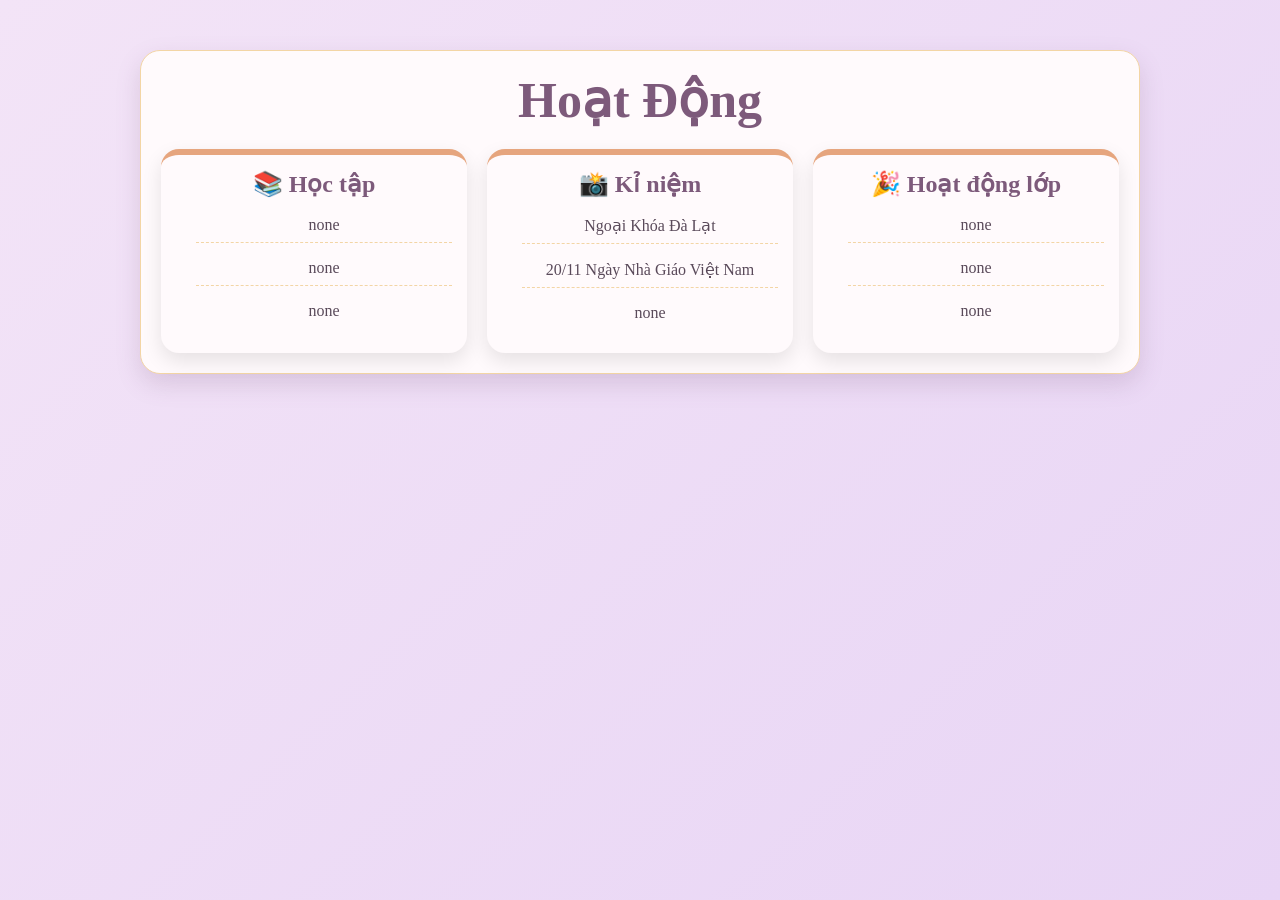
<file: hoatdong.html>
<html lang="en">
<head>
  <link rel="stylesheet" href="hoatdong.css">
  <meta charset="UTF-8">
  <meta name="viewport" content="width=device-width, initial-scale=1.0">
  <title>Document</title>
  <link rel="stylesheet" href="style.css">
  <style>
  * {
      animation: appear 0.5s ease;
      box-sizing: border-box;
      margin: 0;
      padding: 0;
    }
    @keyframes appear {
      from { opacity: 0; 
      scale: 0.5;}
      to { opacity: 1; scale: 1;}
    }
    
    </style>
</head>
<body>
  <div class="card">
  <h1 class="title">Hoạt Động</h1>

  <div class="sections">

    <div class="section">
      <h2>📚 Học tập</h2>
      <ul>
        <li>none</li>
        <li>none</li>
        <li>none</li>
      </ul>
    </div>

        <div class="section">
      <h2>📸 Kỉ niệm</h2>
      <ul>
        <li>Ngoại Khóa Đà Lạt</li>
        <li>20/11 Ngày Nhà Giáo Việt Nam</li>
        <li>none</li>
      </ul>
    </div>

    <div class="section">
      <h2>🎉 Hoạt động lớp</h2>
      <ul>
        <li>none</li>
        <li>none</li>
        <li>none</li>
      </ul>
    </div>
  </div>
</div>
</body>
</html>
</file>
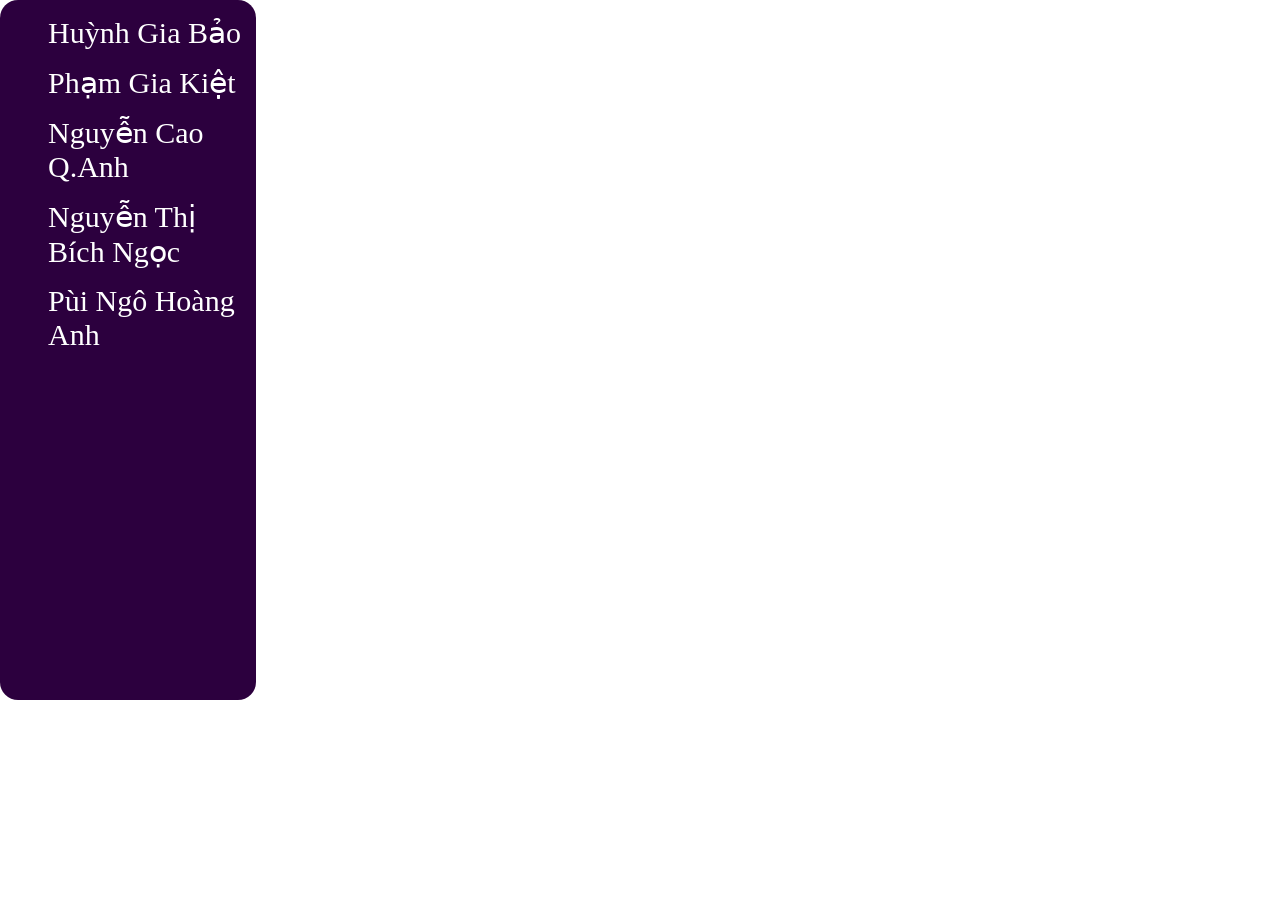
<file: thanhvien.html>
<html lang="en">
<head>
    <meta charset="UTF-8">
    <meta name="viewport" content="width=device-width, initial-scale=1.0">
    <title>Document</title>
    <style>
    * {
      animation: appear 0.5s ease;
      box-sizing: border-box;
      margin: 0;
      padding: 0;
      border: transparent;
      background-color: transparent;
    }
    @keyframes appear {
      from { opacity: 0; 
      scale: 0.5;}
      to { opacity: 1; scale: 1;}
    }
    </style>
</head>
<body>
    <iframe src="thanhvientable.html" width="20%" height="700" style="float:left; border-radius: 18px;" ></iframe>
    <iframe name="hienthi" width="75%" height="700" style="margin-left:20px; border-radius: 18px;"></iframe> 
</body>
</html>
</file>
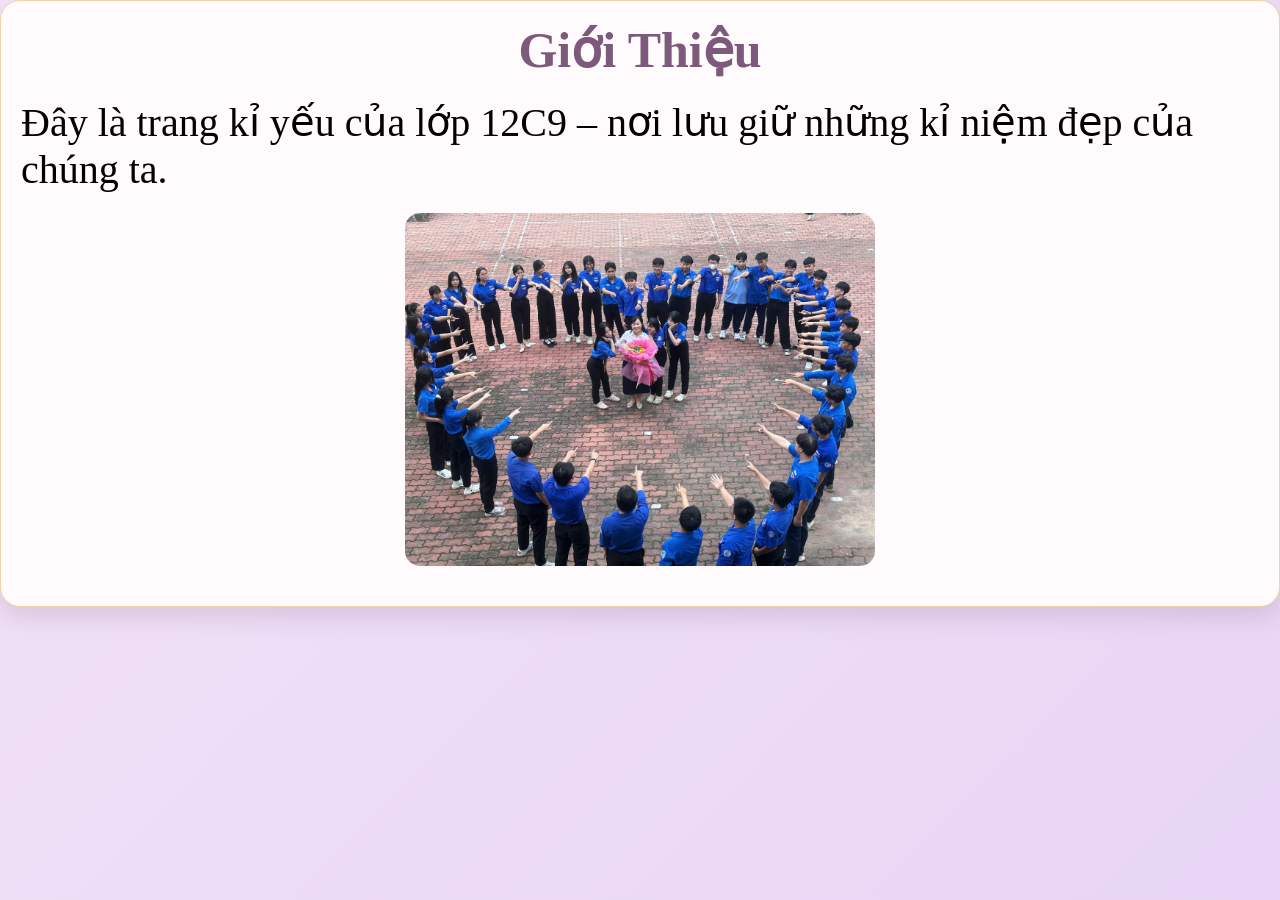
<file: trangchu.html>
<html lang="en">
<head>
  <meta charset="UTF-8">
  <meta name="viewport" content="width=device-width, initial-scale=1.0">
  <title>Document</title>
  <head>
<link rel="stylesheet" href="style.css">
<head>
  <style>
  * {
      animation: appear 0.5s ease;
      box-sizing: border-box;
      margin: 0;
      padding: 0;
    }
    @keyframes appear {
      from { opacity: 0; 
      scale: 0.5;}
      to { opacity: 1; scale: 1;}
    }
    </style>
</head>
<body>
<div class="card">
  <h1 class="title">Giới Thiệu</h1>
  <p style="font-size: 40px; justify-self: center;">
    Đây là trang kỉ yếu của lớp 12C9 – nơi lưu giữ những kỉ niệm đẹp của chúng ta.
  </p>
  <img src="anhlop.jpg" style="display: flex; justify-content: center; margin: 20px auto; max-width: 38%; height: auto; border-radius: 15px;" alt="Ảnh lớp">
</div>
</body>
</html>
</file>
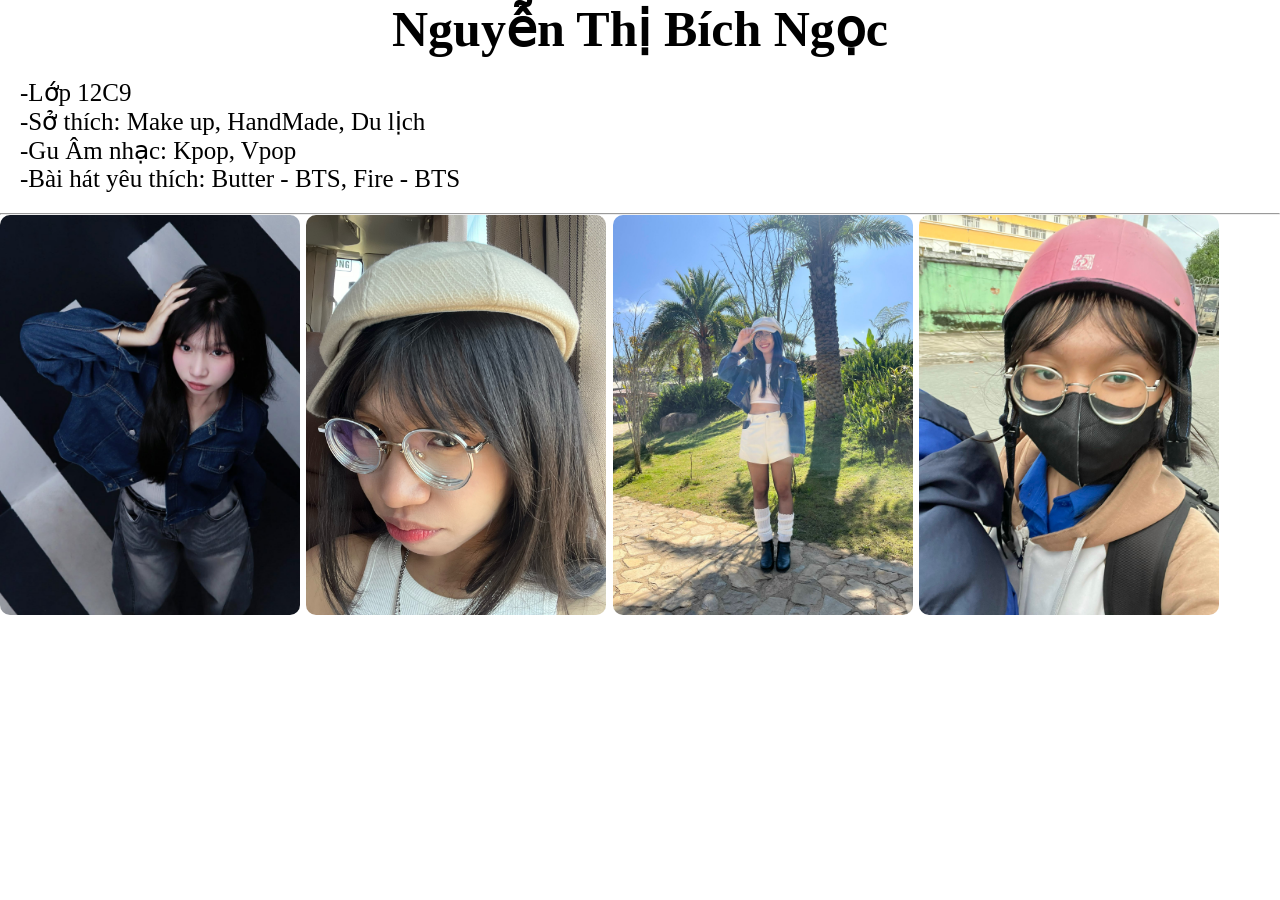
<file: thanhvien/bichngoc.html>
<html lang="en">
<head>
    <link rel="stylesheet" href="thanhvien.css">
    <meta charset="UTF-8">
    <meta name="viewport" content="width=device-width, initial-scale=1.0">
    <title>ngoc</title>
    <style>
        .textbn {color: black; font-family: 'Patrick Hand', cursive; font-size: 25px;}
        * {
      animation: appear 0.5s ease;
      box-sizing: border-box;
      margin: 0;
      padding: 0;
    }
    @keyframes appear {
      from { opacity: 0; 
      scale: 0.5;}
      to { opacity: 1; scale: 1;}
    }
    </style>
</head>
<body style="background-color: white; border-radius: 15px; justify-self: center;">
    <div class="textbn">
        <center><h1>Nguyễn Thị Bích Ngọc</h1></center>
        <div style="padding: 20px;">
            <p>-Lớp 12C9</p>
            <p>-Sở thích: Make up, HandMade, Du lịch</p>
            <p>-Gu Âm nhạc: Kpop, Vpop</p>
            <p>-Bài hát yêu thích: Butter - BTS, Fire - BTS</p>
        </div>
        <hr>
        <div>
            <img id="bn1" src="bn1.jpg" alt="Ảnh của Nguyễn Thị Bích Ngọc" style="width: 300px; height: auto; border-radius: 10px;">
            <img id="bn2" src="bn2.jpg" alt="Ảnh của Nguyễn Thị Bích Ngọc" style="width: 300px; height: auto; border-radius: 10px;">
            <img id="bn3" src="bn3.jpg" alt="Ảnh của Nguyễn Thị Bích Ngọc" style="width: 300px; height: auto; border-radius: 10px;">
            <img id="bn4" src="bn4.jpg" alt="Ảnh của Nguyễn Thị Bích Ngọc" style="width: 300px; height: auto; border-radius: 10px;">
        </div>
    </div>
</body>
</html>
</file>
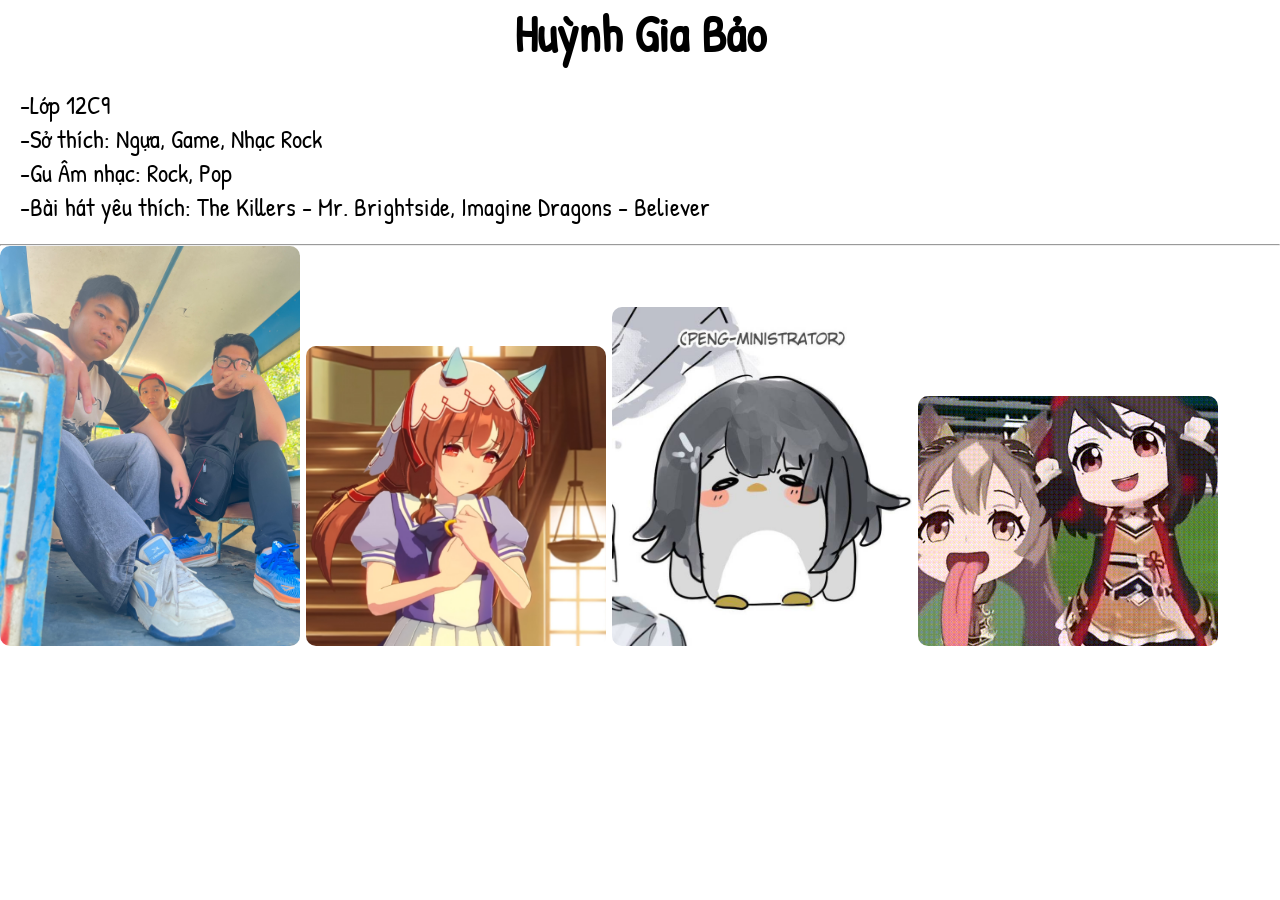
<file: thanhvien/giabao.html>
<html lang="en">
<head>
    <link rel="stylesheet" href="thanhvien.css">
    <link rel="preconnect" href="https://fonts.googleapis.com">
    <link rel="preconnect" href="https://fonts.gstatic.com" crossorigin>
    <link href="https://fonts.googleapis.com/css2?family=Patrick+Hand&display=swap" rel="stylesheet">
    <meta charset="UTF-8">
    <meta name="viewport" content="width=device-width, initial-scale=1.0">
    <title>huynhgiabao</title>
    <style>
    * {
      animation: appear 0.5s ease;
      box-sizing: border-box;
      margin: 0;
      padding: 0;
    }
    @keyframes appear {
      from { opacity: 0; 
      scale: 0.5;}
      to { opacity: 1; scale: 1;}
    }
                .texthgb {color: black; font-family: 'Patrick Hand', cursive; font-size: 25px;}
    </style>
</head>
<body style="background-color: white; border-radius: 15px;">
    <div class="texthgb">
        <center><h1>Huỳnh Gia Bảo</h1></center>
        <div style="padding: 20px;">
            <p>-Lớp 12C9</p>
            <p>-Sở thích: Ngựa, Game, Nhạc Rock</p>
            <p>-Gu Âm nhạc: Rock, Pop</p>
            <p>-Bài hát yêu thích: The Killers - Mr. Brightside, Imagine Dragons - Believer</p>
        </div>
        <hr>
        <div style="justify-self: center;">
            <img id="hgb1" src="gb1.JPG" alt="Ảnh của Huỳnh Gia Bảo" style="width: 300px; height: auto; border-radius: 10px;">
            <img id="hgb2" src="gb2.jpg" alt="Ảnh của Huỳnh Gia Bảo" style="width: 300px; height: auto; border-radius: 10px;">
            <img id="hgb3" src="gb3.jpg" alt="Ảnh của Huỳnh Gia Bảo" style="width: 300px; height: auto; border-radius: 10px;">
            <img id="hgb4" src="gb4.gif" alt="Ảnh của Huỳnh Gia Bảo" style="width: 300px; height: auto; border-radius: 10px;">
        </div>
    </div>
</body>
</html>
</file>
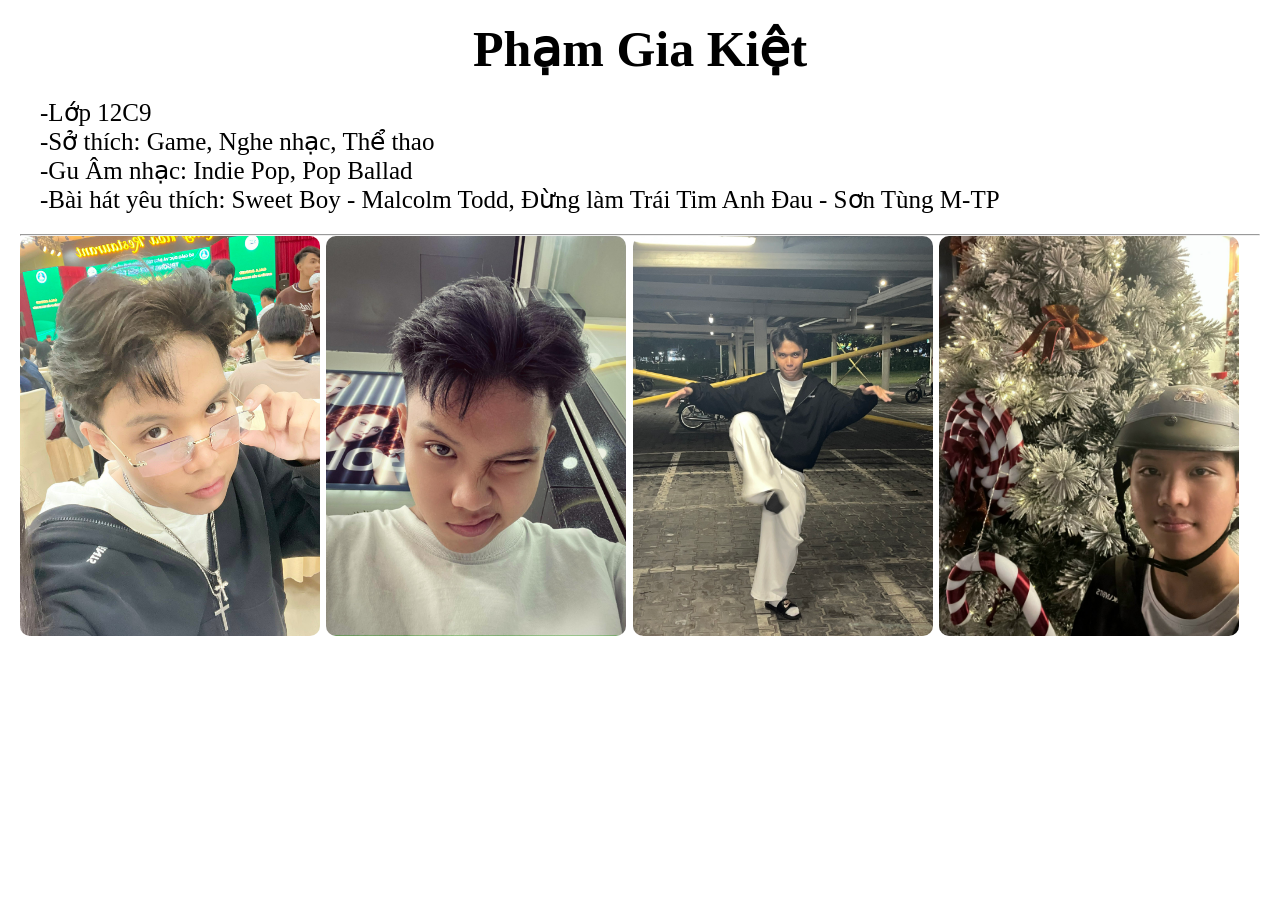
<file: thanhvien/giakjt.html>
<html lang="en">
<head>
    <link rel="stylesheet" href="thanhvien.css">
    <meta charset="UTF-8">
    <meta name="viewport" content="width=device-width, initial-scale=1.0">
    <title>Document</title>
    <style>
        .textpgk {color: black; font-family: 'Patrick Hand', cursive; font-size: 25px;}
        * {
      animation: appear 0.5s ease;
      box-sizing: border-box;
      margin: 0;
      padding: 0;
    }
    @keyframes appear {
      from { opacity: 0; 
      scale: 0.5;}
      to { opacity: 1; scale: 1;}
    }
    </style>
</head>
<body style="background-color: white; border-radius: 15px; padding: 20px;">
    <div class="textpgk">
        <center><h1>Phạm Gia Kiệt</h1></center>
        <div style="padding: 20px;">
            <p>-Lớp 12C9</p>
            <p>-Sở thích: Game, Nghe nhạc, Thể thao</p>
            <p>-Gu Âm nhạc: Indie Pop, Pop Ballad</p>
            <p>-Bài hát yêu thích: Sweet Boy - Malcolm Todd, Đừng làm Trái Tim Anh Đau - Sơn Tùng M-TP</p>
        </div>
        <hr>
        <div style="justify-self: center;">
            <img id="pgk_1" src="pgk1.JPG" alt="ảnh của kịt" style="width: 300px; height: auto; border-radius: 10px;">
            <img id="pgk_2" src="pgk2.JPG" alt="ảnh của kịt" style="width: 300px; height: auto; border-radius: 10px;">
            <img id="pgk_3" src="pgk3.JPG" alt="ảnh của kịt" style="width: 300px; height: auto; border-radius: 10px;">
            <img id="pgk_4" src="pgk4.JPG" alt="ảnh của kịt" style="width: 300px; height: auto; border-radius: 10px;">
        </div>
    </div>   
</body>
</html>
</file>
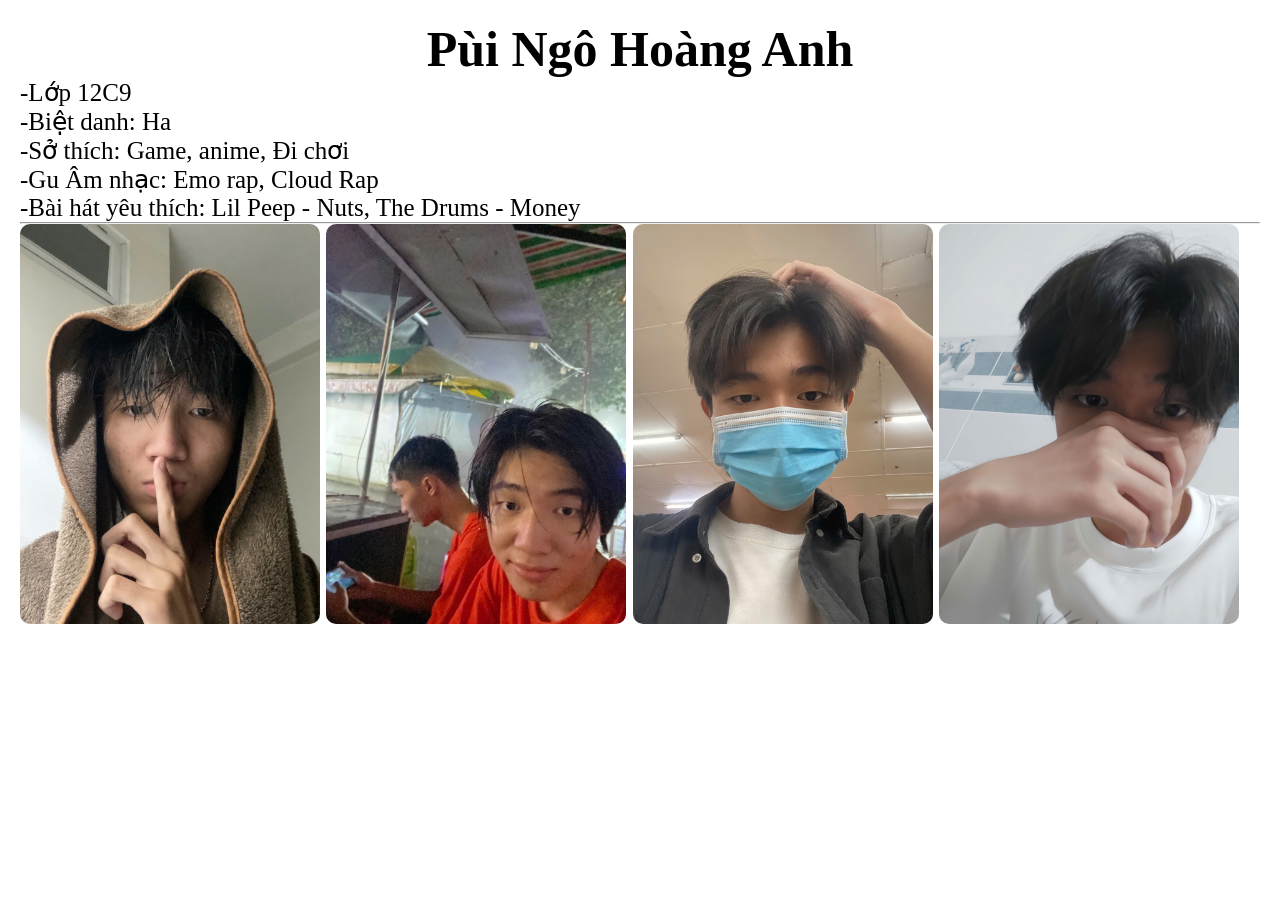
<file: thanhvien/hoanganh.html>
<html lang="en">
<head>
    <link rel="stylesheet" href="thanhvien.css">
    <meta charset="UTF-8">
    <meta name="viewport" content="width=device-width, initial-scale=1.0">
    <title>hoanganh</title>
    <style>
        .textha {color: black; font-family: 'Patrick Hand', cursive; font-size: 25px;}
        * {
      animation: appear 0.5s ease;
      box-sizing: border-box;
      margin: 0;
      padding: 0;
    }
    @keyframes appear {
      from { opacity: 0; 
      scale: 0.5;}
      to { opacity: 1; scale: 1;}
    }
    </style>
</head>
<body style="background-color: white; border-radius: 15px; padding: 20px;">
    <div class="textha">
        <center><h1>Pùi Ngô Hoàng Anh</h1></center>
        <div>
            <p>-Lớp 12C9</p>
            <p>-Biệt danh: Ha</p>
            <p>-Sở thích: Game, anime, Đi chơi</p>
            <p>-Gu Âm nhạc: Emo rap, Cloud Rap</p>
            <p>-Bài hát yêu thích: Lil Peep - Nuts, The Drums - Money</p>
            <hr>
            <div style="justify-self: center;">
                <img id="ha1" src="ha1.jpg" alt="Ảnh của Pùi Ngô Hoàng Anh" style="width: 300px; height: auto; border-radius: 10px;">
                <img id="ha2" src="ha2.jpg" alt="Ảnh của Pùi Ngô Hoàng Anh" style="width: 300px; height: auto; border-radius: 10px;">
                <img id="ha3" src="ha3.jpg" alt="Ảnh của Pùi Ngô Hoàng Anh" style="width: 300px; height: auto; border-radius: 10px;">
                <img id="ha4" src="ha4.jpg" alt="Ảnh của Pùi Ngô Hoàng Anh" style="width: 300px; height: auto; border-radius: 10px;">
            </div>
        </div>
    </div>
    </body>
</html>
</file>
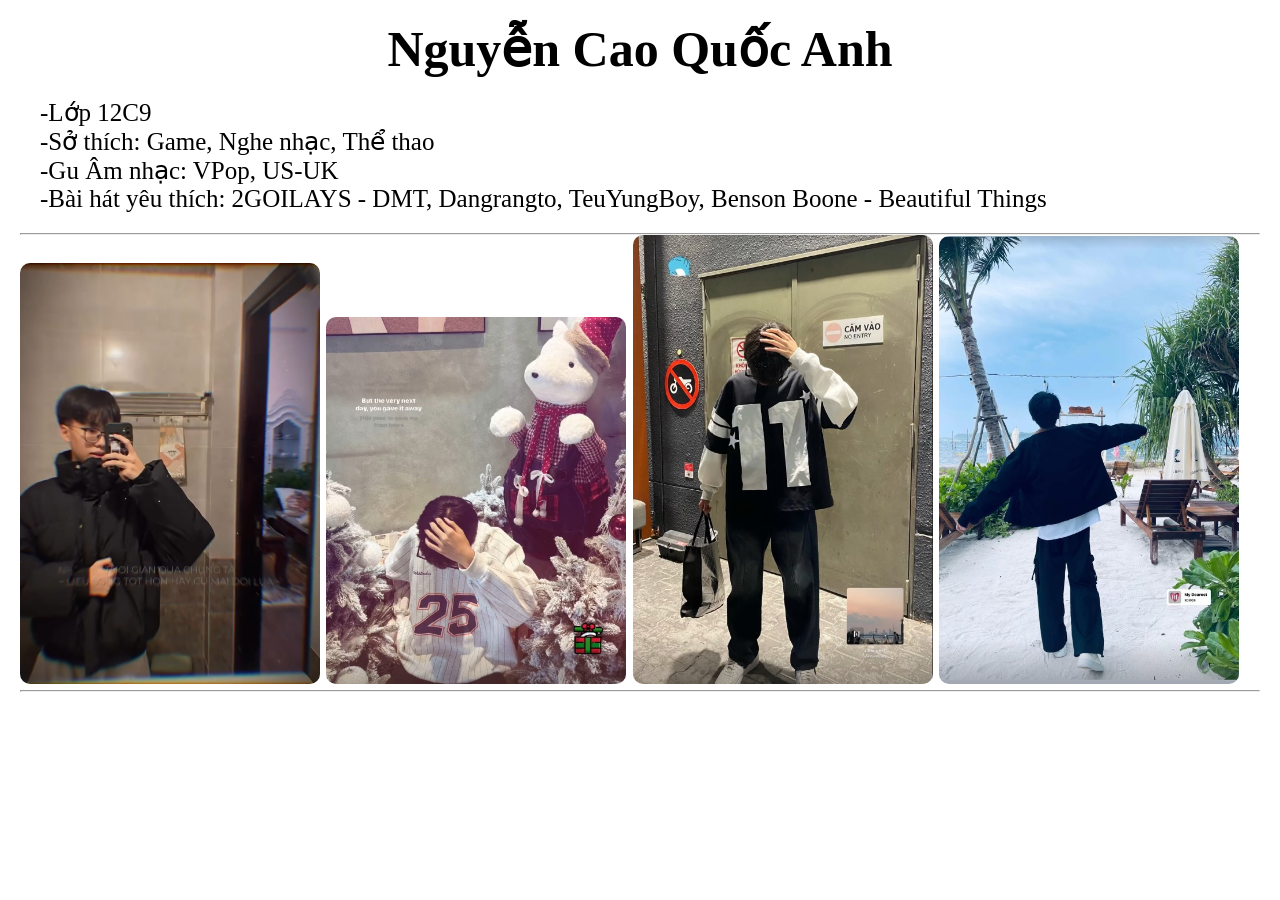
<file: thanhvien/quocanh.html>
<html lang="en">
<head>
    <link rel="stylesheet" href="thanhvien.css">
    <meta charset="UTF-8">
    <meta name="viewport" content="width=device-width, initial-scale=1.0">
    <title>quocanh</title>
    <style>
        .textqa {color: black; font-family: 'Patrick Hand', cursive; font-size: 25px;}
        * {
      animation: appear 0.5s ease;
      box-sizing: border-box;
      margin: 0;
      padding: 0;
    }
    @keyframes appear {
      from { opacity: 0; 
      scale: 0.5;}
      to { opacity: 1; scale: 1;}
    }
    </style>
</head>
<body style="background-color: white; border-radius: 15px; padding: 20px;">
    <div class="textqa">
        <center><h1>Nguyễn Cao Quốc Anh</h1></center>
        <div style="padding: 20px;">
            <p>-Lớp 12C9</p>
            <p>-Sở thích: Game, Nghe nhạc, Thể thao</p>
            <p>-Gu Âm nhạc: VPop, US-UK</p>
            <p>-Bài hát yêu thích: 2GOILAYS - DMT, Dangrangto, TeuYungBoy, Benson Boone - Beautiful Things</p>
        </div>
        <hr>
        <div style="justify-self: center;">
            <img id="qa1" src="qa1.png" alt="Ảnh của Nguyễn Cao Quốc Anh" style="width: 300px; height: auto; border-radius: 10px;">
            <img id="qa2" src="qa2.jpg" alt="Ảnh của Nguyễn Cao Quốc Anh" style="width: 300px; height: auto; border-radius: 10px;">
            <img id="qa3" src="qa3.jpg" alt="Ảnh của Nguyễn Cao Quốc Anh" style="width: 300px; height: auto; border-radius: 10px;">
            <img id="qa4" src="qa4.jpg" alt="Ảnh của Nguyễn Cao Quốc Anh" style="width: 300px; height: auto; border-radius: 10px;">
        </div>
    </div>
    <hr>
</body>
</html>
</file>
<file: hoatdong.css>
.card {
  max-width: 1000px;
  margin: 50px auto;
  padding: 20px;
}

.sections {
  display: flex;
  gap: 20px;
}

.section {
  flex: 1;
  background: #fffafc;
  border-radius: 18px;
  padding: 15px;
  border-top: 6px solid #e6a57e;
  box-shadow: 0 8px 20px rgba(0,0,0,0.1);
  transition: 0.3s;
}

.section:hover {
  transform: translateY(-5px);
}

.section h2 {
  text-align: center;
  margin-bottom: 10px;
  color: #7d5a7b;
}

ul {
  list-style: none;
  padding: 0;
}

li {
  padding: 8px 0;
  border-bottom: 1px dashed #f3d5a5;
  text-align: center;
}

li:last-child {
  border-bottom: none;
}
</file>
<file: style.css>
body {
  font-family: 'Patrick Hand', cursive;
  background: linear-gradient(135deg, #f3e4f7, #e8d5f5);
}

header {
  background: linear-gradient(90deg, #b07bac, #8e5c8a);
  color: white;
  text-align: center;
  padding: 20px;
}

nav {
  display: flex;
  justify-content: center;
  gap: 60px;
  padding: 15px;
  background: #7d5a7b;
}

nav a {
  color: #fff6fb;
  text-decoration: none;
  font-size: 28px;
  transition: 0.3s;
}

nav a:hover {
  color: #ffd6a5;
  transform: scale(1.1);
}

.card {
  background: #fffafc;
  padding: 20px;
  border-radius: 20px;
  box-shadow: 0 10px 25px rgba(125, 90, 123, 0.2);
  border: 1px solid #f3d5a5;
}

.title {
  font-size: 50px;
  text-align: center;
  margin-bottom: 20px;
  color: #7d5a7b;
}

ul {
  padding-left: 20px;
}

li {
  margin: 8px 0;
  color: #5a4a5a;
}
</file>
<file: thanhvien/thanhvien.css>
#ha1 {
    animation: fadein 1.5s ease-in-out forwards;
    opacity: 0;
    animation-delay: 0.2s;
}
@keyframes fadein {
  0% {
    opacity: 0;
    transform: translateY(20px);
  }
  100% {
    opacity: 1;
    transform: translateY(0);
  }
}

#ha2 {
    animation: fadein 1.5s ease-in-out forwards;
    opacity: 0;
    animation-delay: 0.5s;
}

#ha3 {
    animation: fadein 1.5s ease-in-out forwards;
    opacity: 0;
    animation-delay: 0.8s;
}

#ha4 {
    animation: fadein 1.5s ease-in-out forwards;
    opacity: 0;
    animation-delay: 1.1s;
}


#pgk_1 {
    animation: fadein 1.5s ease-in-out forwards;
    opacity: 0;
    animation-delay: 0.2s;
}


#pgk_2 {
    animation: fadein 1.5s ease-in-out forwards;
    opacity: 0;
    animation-delay: 0.5s;
}

#pgk_3 {
    animation: fadein 1.5s ease-in-out forwards;
    opacity: 0;
    animation-delay: 0.8s;
}

#pgk_4 {
    animation: fadein 1.5s ease-in-out forwards;
    opacity: 0;
    animation-delay: 1.1s;
}

#bn1 {
    animation: fadein 1.5s ease-in-out forwards;
    opacity: 0;
    animation-delay: 0.2s;
}

#bn2 {
    animation: fadein 1.5s ease-in-out forwards;
    opacity: 0;
    animation-delay: 0.5s;
}

#bn3 {
    animation: fadein 1.5s ease-in-out forwards;
    opacity: 0;
    animation-delay: 0.8s;
}

#bn4 {
    animation: fadein 1.5s ease-in-out forwards;
    opacity: 0;
    animation-delay: 1.1s;
}

#hgb1 {
    animation: fadein 1.5s ease-in-out forwards;
    opacity: 0;
    animation-delay: 0.2s;
}

#hgb2 {
    animation: fadein 1.5s ease-in-out forwards;
    opacity: 0;
    animation-delay: 0.5s;
}

#hgb3 {
    animation: fadein 1.5s ease-in-out forwards;
    opacity: 0;
    animation-delay: 0.8s;
}

#hgb4 {
    animation: fadein 1.5s ease-in-out forwards;
    opacity: 0;
    animation-delay: 1.1s;
}

#qa1 {
    animation: fadein 1.5s ease-in-out forwards;
    opacity: 0;
    animation-delay: 0.2s;
}

#qa2 {
    animation: fadein 1.5s ease-in-out forwards;
    opacity: 0;
    animation-delay: 0.5s;
}

#qa3 {
    animation: fadein 1.5s ease-in-out forwards;
    opacity: 0;
    animation-delay: 0.8s;
}

#qa4 {
    animation: fadein 1.5s ease-in-out forwards;
    opacity: 0;
    animation-delay: 1.1s;
}
</file>
